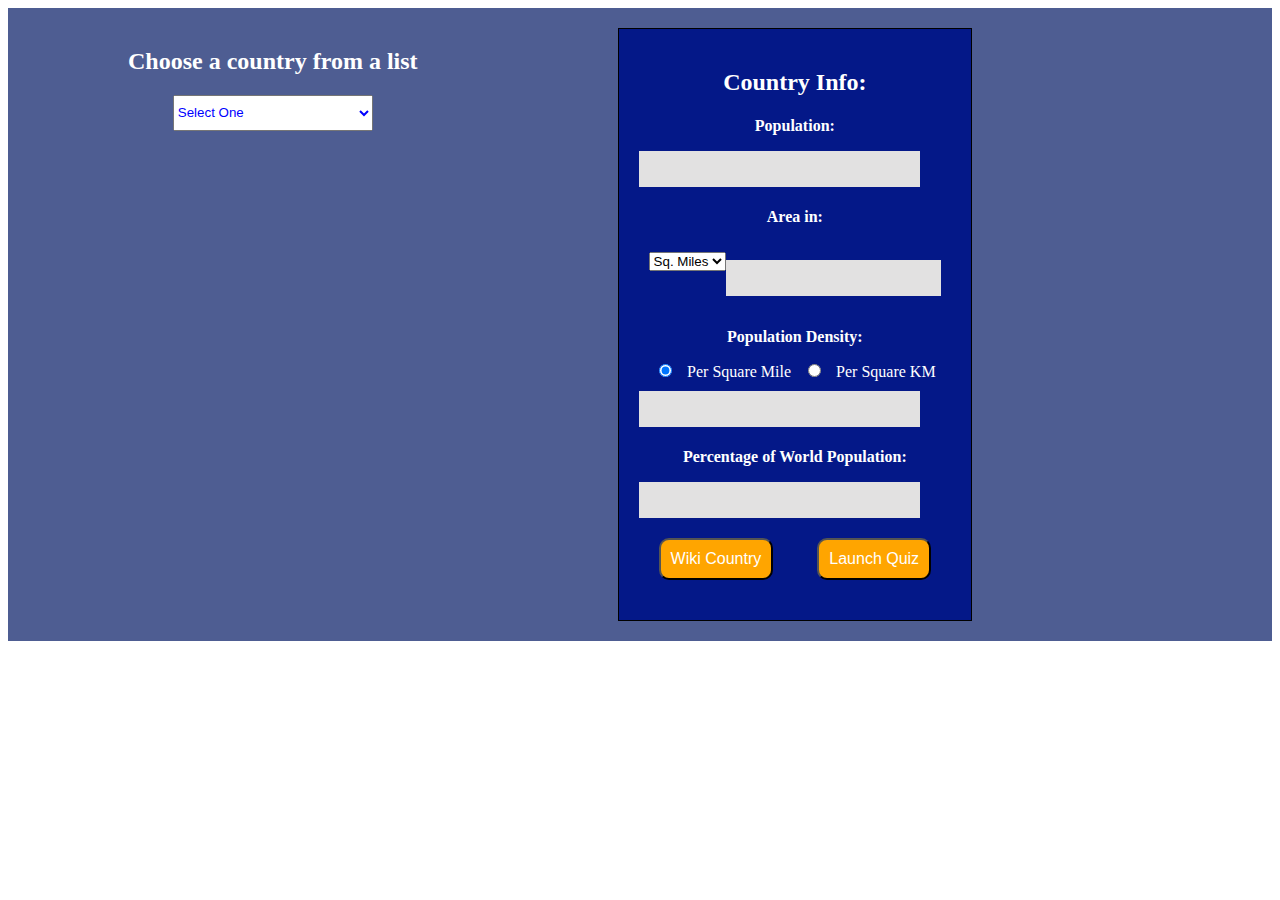
<file: index.html>
<!DOCTYPE html>
<html lang="en">
<head>
  <meta charset="UTF-8">
    <meta name="viewport" content="width=device-width, initial-scale=1.0">
  <link href="styles.css" rel="stylesheet" />
  <link rel="shortcut icon" href="#" />
  <title>PROG1700 (HANG NGO) - Final Project</title>
</head>
  <body>
    <div id="container"> <!--Open for the container div-->

      <!--On the left hand side: form to let user choose the country from the list-->
      <div id="left">
          <h2 id="selectedCountry">Choose a country from a list </h2>
          <form> 
            <select id="countryNameList" name ="countryNameList" title="country">     
            </select>
          </form>
      </div> <!--close div on the left-->

      <!--On the right hand-side-->
      <div id="right">
          <!--Country information area-->
          <h2>Country Info:</h2>
          <div id="countryNameBox"></div>

          <div id="flagBox"></div>

          <!--Population area-->
          <h4> Population:</h4>
          <div id="populationBox" class="textBox"></div>
          <!--Area In-->
          <h4> Area in:</h4>
          <div id="unit">
            <form> 
              <select id="areaIn" name ="area" title="area">
                <option value="0">Sq. Miles</option>
                <option value="1">Sq. Km</option>     
              </select>
            </form>
          <div id="areaBox" class="textBox"></div>
        </div>
        <!--Population Density area-->
          <h4>Population Density:</h4>
          <div>
          <form id ="popRadio">
              <input type="radio" id="miles" name="density" value="miles" onclick="CalPopDensity()" checked>
              <label for="miles">Per Square Mile</label>
              <input type="radio" id="km" name="density" value="km" onclick="CalPopDensity()">
              <label for="km">Per Square KM</label>
          </form>
          </div>
          <div id ="popDensityBox" class="textBox"></div>
        <!--Percentage of World Population-->
          <h4>Percentage of World Population:</h4>
          <div id="percentOfPopulation" class="textBox"></div>

          <!--Button to launch WikiPedia-->
          <div id="button">
          <button id="wikiCountry" class="btton" onclick="return launchWiki()">Wiki Country</button>
          <!--Button to Launch the Quiz-->
          <button id="launchQuiz" class="btton"><a href="/launchQuiz.html" role="button">Launch Quiz</a></button>  
        
          </div>

      </div><!--close div on the right-->

    </div>  <!--close for the container div-->

    <script src="script.js"></script>

  </body>
</html>
</file>
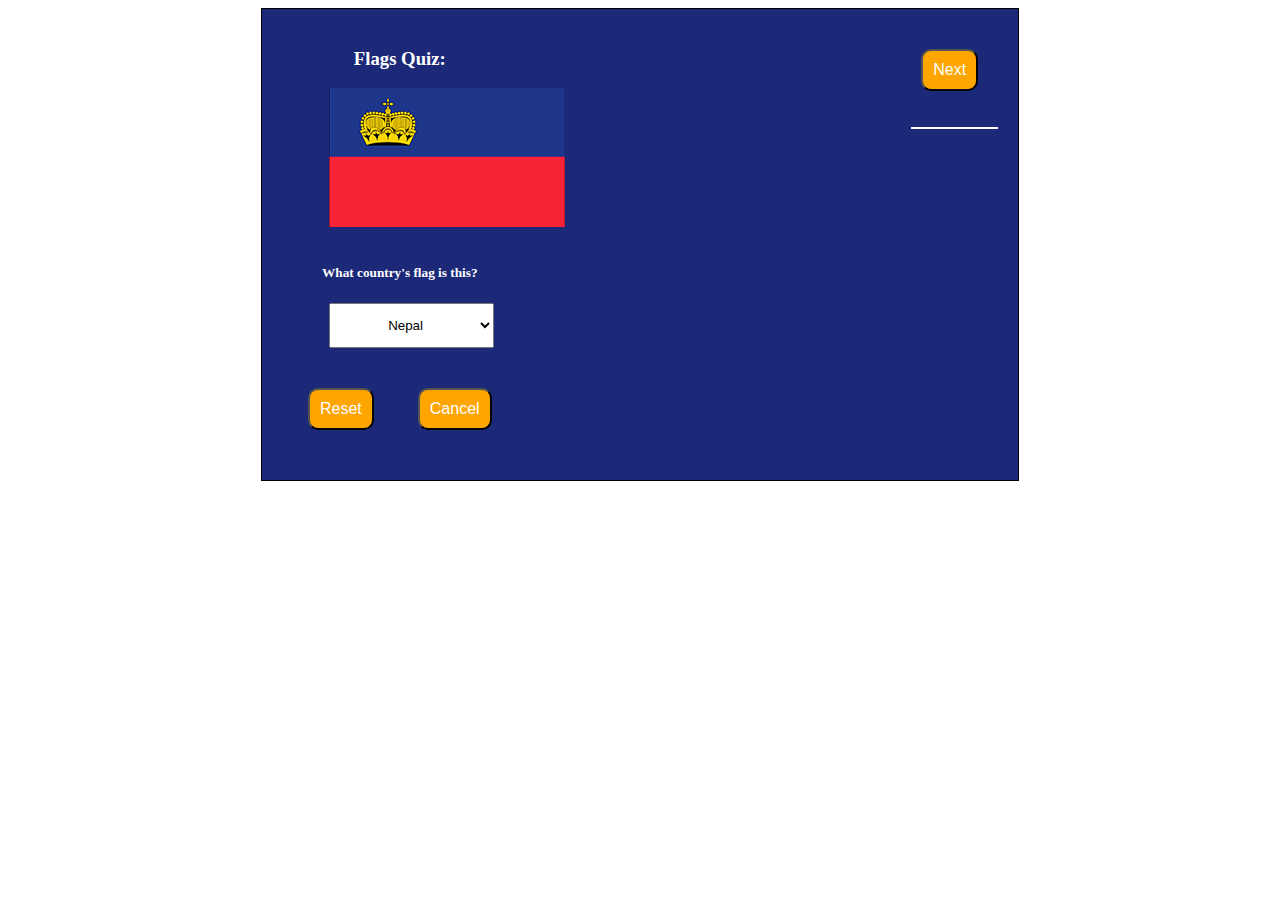
<file: launchQuiz.html>
<!DOCTYPE html>
<html lang="en">
  <head>
    <meta charset="UTF-8">
      <meta name="viewport" content="width=device-width, initial-scale=1.0">
    <link href="styles.css" rel="stylesheet" />
    <link rel="shortcut icon" href="#" />
    <title>PROG1700 (HANG NGO) - Final Project</title>
  </head>
  <body onload="launchQuiz()">
    <!-- div container-->
    <div id="container_quiz">

        <!--This is main left-->
        <div class="div_left">
          <h3>Flags Quiz:</h3>
          <div id="flag_quiz"></div>
          <h5 id="divTitle">What country's flag is this?</h5>
           <!--Dropbox to display name of country for user select-->
          <div id="country_quiz">
            <form > 
              <select class="dropbox_quiz" id="countryName_quiz" name ="countryName_quiz" title="country" >     
              </select>
            </form>
          
          </div>
          
         <div id="result_quiz"></div>
           <!--Buttons-->
        <div>
             <!--Reset Button-->
            <button id="reset_button" class="btton" onclick="resetQuiz()">Reset</button>
            <!--Cancel Button-->
            <button id="cancel_button" class="btton"><a href="/index.html" role="button">Cancel</a></button>
              <!--Next Button-->
            
        </div>
        </div> <!--Close for div left-->
          
        <!--This is main right-->
          <div class="div_right">
            <div><button id="button_next" class="btton">Next</button></div>
          <div>
          <p id="message"></p></div>
          <div id="table_score"></div>
        </div><!--close for main right-->

  </div> <!--close for container-->
    <script src="script.js"></script>

  </body>
</html>
</file>
<file: styles.css>
/*INDEX.HTML STYLESHEET*/

@media screen and (min-width: 551px) {/* this is desktop version*/
/*This is styles for container + right + left*/
#container {
    background-color: rgb(78, 93, 146);
    height:100%;
    max-width: 1920px;
    margin: 0 auto;
    display: flex;
    text-align: center;
    padding: 20px;
    color: white;
}
#left{
    width: 40%;
}

#right{
margin-left: 100px;
border: solid 1px black;
background-color: rgb(4, 24, 136);
padding: 20px;
    
}

/*This is style for Dropbox to choose country name*/
#countryNameList
{
    width: 200px;
    height: 4vh;
    color: blue;
}

/*This is styles country info*/
#countryName{
height: 5vh;
width: 20vh;
}

#flag{
height:100%;
width: 100%;
}

/*This is styles other text boxes on the right part*/
.textBox{
height: 4vh;
width: 90%;
background-color: rgb(226, 225, 225);
color: black;
margin-top: 3%;
font-weight: bold;

}

#divTitle{
    margin-top: 20%;
}

#countryNameBox
{
    font-size: large;
    margin-bottom: 3%;
    font-weight: bold;
}

#unit{
    display: flex;
    text-align: center;
    padding: 10px;
}

.btton{
    background-color:orange;
    margin-top: 10%;
    justify-content: space-between;
    font-size: medium;
    color: white;
    margin: 20px;
    padding: 10px;
    border-radius: 10px;
    -moz-border-radius: 10px;
    -webkit-border-radius: 10px;
}

.btton:hover {
    background-color: purple;
    color: #fff;
    border: solid 1px #fff;
}


#launchQuiz1
{
    background-color: rgb(163, 103, 40)14, 127;
    height: 30vh;
    width: 50vh;
}
.highscore_table
{
    background-color: rgb(182, 208, 238);
    padding: 20px;
    border: 1px solid black;
    color: rgb(2, 2, 46);
}

td, tr{
    border: 1px solid black;
}
h4{
    color: rgb(19, 14, 84);
    margin-bottom: 5%;
    color:white;
}
/*style for tag a*/
a{
    text-decoration: none;
    color: white;
}

/*LAUNCHQUIZ.HTML STYLESHEET*/

/*This is styles for the container + right + left*/
#container_quiz
{
    background-color:rgb(27, 41, 120);
    height: 100%;
    max-width: 100%;
    width: 60%;
    border: 1px solid black;
    margin: 0 auto;
    text-align: center;
    padding: 20px;
    display: flex;
    box-sizing: border-box;
    justify-content: space-between;
    color: white;
}

/*This is style for the left div*/

/*This is style for boxes to store the value*/
.box_quiz, .flagBox{
    height: 1vh;
    width: 50%;
    background-color: white;
    text-align: center;
    margin-top: 20px;
    padding: 20px;
}

/*Flag area*/
#flags_img{
    display: flex;
    justify-content: center;
    align-items: center;

}
#flag_quiz
{
   display: center;
   height:30%;
   max-width: 80%;
   margin-left: 20%;

}
/*Dropdown box for user choice*/
.dropbox_quiz
{
    width: 70%;
    height: 5vh;
    display: flex;
    text-align: center;
    margin-left: 20%;
}

/*area to display the inform how many question and table to display scores*/
#result_quiz
{
    margin-top: 20px;
}
#table_score
{
    border: 1px solid white;
    margin-left: 10px;
}



}

/* this is tablet version*/
@media only screen and (max-width: 680px) {
    /*container for index file*/
    #container{
        background-color: rgb(81, 104, 92);
        border: 1px solid black;
        padding: 20px;
        display: flex;
        align-items: center;
        justify-content: center;
        flex-wrap: wrap;
        flex-direction: column;
        gap: 30px;
        color: white;
    
    }
/*Container for launch quiz file*/
#container_quiz
{
    background-color:rgb(27, 41, 120);
    border: 1px solid black;
    padding: 20px;
    display: flex;
    align-items: center;
    justify-content: center;
    flex-wrap: wrap;
    flex-direction: column;
    gap: 30px;
    justify-content: space-between;
    color: white;
}

}
</file>
